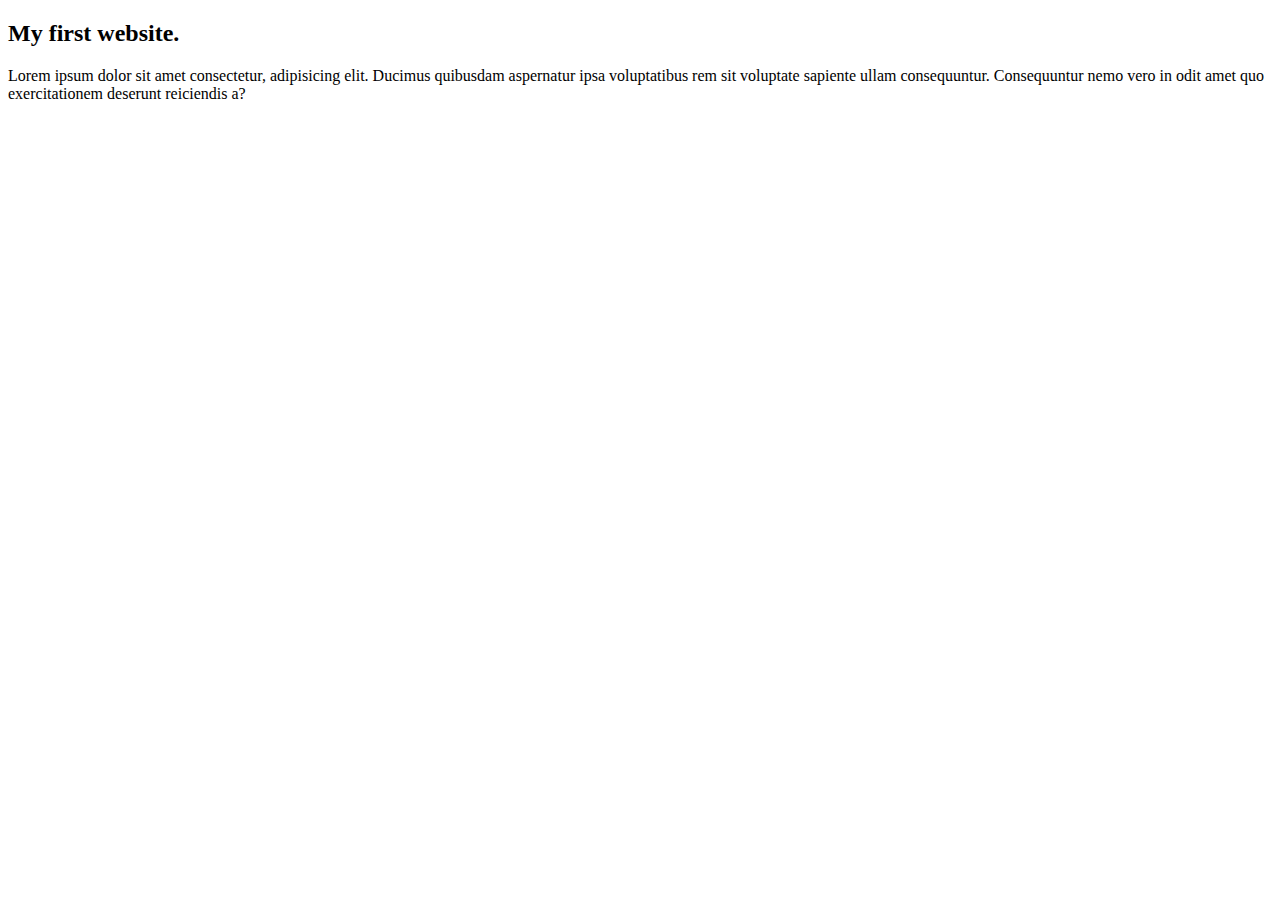
<file: index.html>
<!DOCTYPE html>
<html lang="en">
<head>
    <meta charset="UTF-8">
    <meta name="viewport" content="width=device-width, initial-scale=1.0">
    <title>Document</title>
</head>
<body>
    <h2>My first website.</h2>
    <div>
    <p>Lorem ipsum dolor sit amet consectetur, adipisicing elit. Ducimus quibusdam aspernatur ipsa voluptatibus rem sit voluptate sapiente ullam consequuntur. Consequuntur nemo vero in odit amet quo exercitationem deserunt reiciendis a?</p>
     </div>
</body>

</html>
</file>
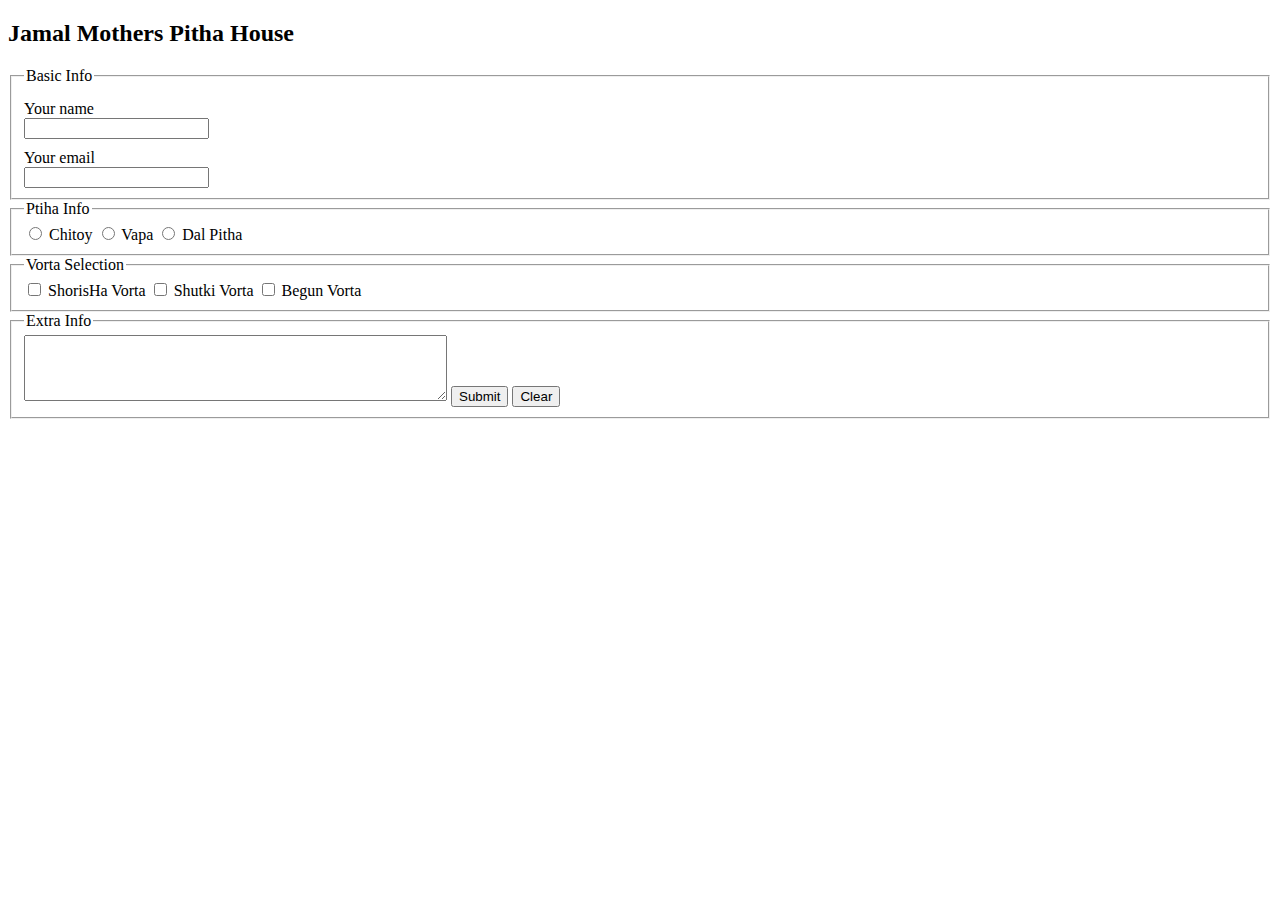
<file: form.html>
<!DOCTYPE html>
<html lang="en">
<head>
    <meta charset="UTF-8">
    <meta name="viewport" content="width=device-width, initial-scale=1.0">
    <title>Populer Pitha House</title>
    <style>
           form .basic-info label{
                display: block;
                margin-top: 10px;
            }
    </style>
</head>
<body>
    <section>
        <h2>Jamal Mothers Pitha House</h2>
    <form >
        <fieldset class="basic-info">
            <legend>Basic Info</legend>

            <label for="name">Your name</label>
        <input type="text" name="" id="name">

        <label for="email">Your email</label>
        <input type="email" name="" id="email">
        </fieldset>
        <fieldset>
            <legend>Ptiha Info</legend>
            <input type="radio" name="Pitha" id="chitoy">
            <label for="chitoy">Chitoy</label>

            <input type="radio" name="Pitha" id="vapa">
            <label for="vapa">Vapa</label>

            <input type="radio" name="Pitha" id="dal">
            <label for="dal"> Dal Pitha</label>
        </fieldset>
        <fieldset>
            <legend>Vorta Selection</legend>
            <input type="checkbox" name="vorta" id="shorisHa">
            <label for="shorisHa">ShorisHa Vorta</label>

            <input type="checkbox" name="vorta" id="Shutki">
            <label for="shutki">Shutki Vorta</label>

            <input type="checkbox" name="vorta" id="begun">
            <label for="begun">Begun Vorta</label>

        </fieldset>
        <fieldset>
            <legend>Extra Info</legend>
            <textarea cols="50" rows="4" name="" id=""></textarea>
            <input type="submit" value="Submit">
            <input type="reset" value="Clear">
        </fieldset>
    </form>
    </section>
</body>
</html>
</file>
